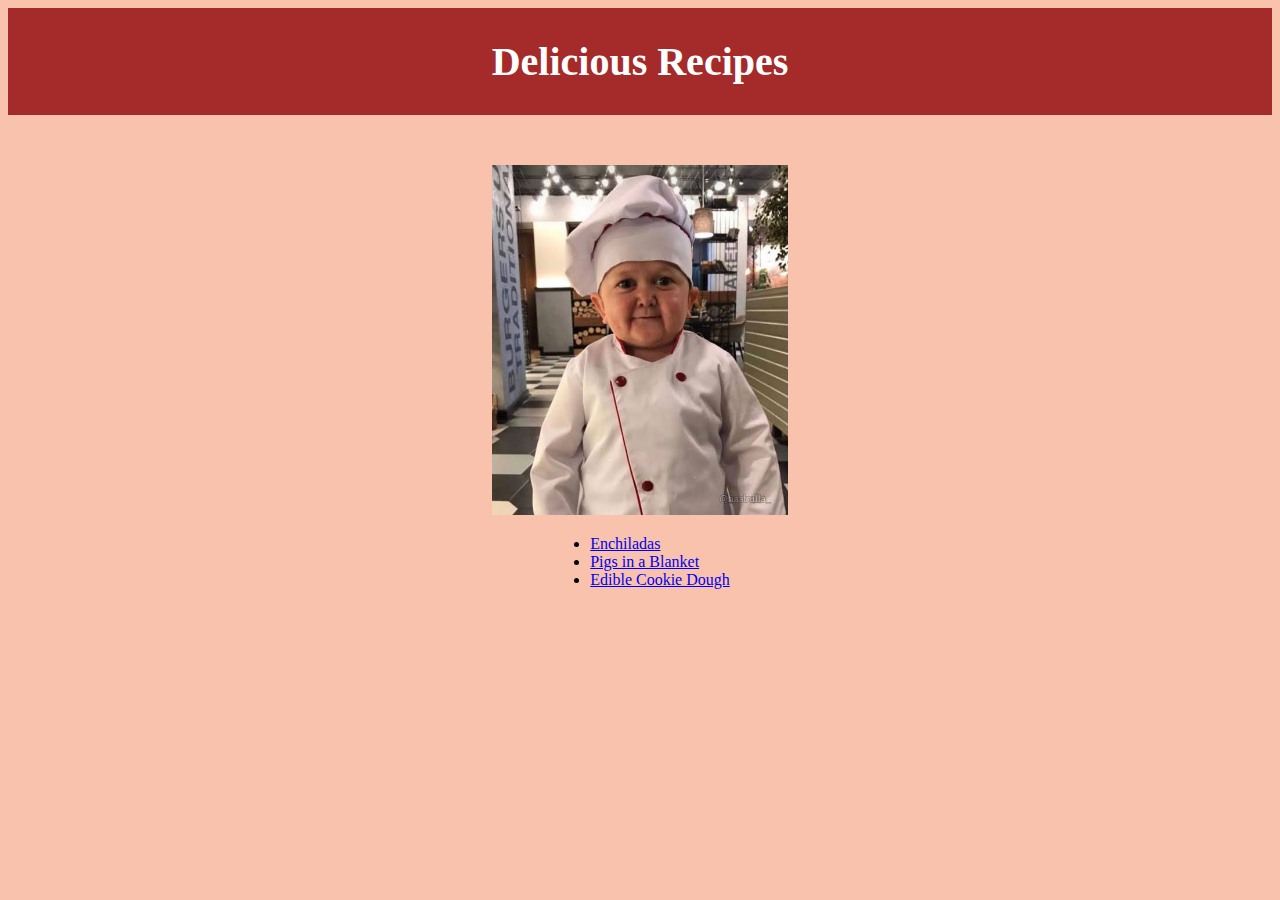
<file: index.html>
<!DOCTYPE html>
<html>
    <head>
        <meta charset="UTF-8">
        <title>Odin-recipes</title>
        <link rel="stylesheet" href="styles.css">
    </head>
    <body>
        <h1>Delicious Recipes</h1>
        <div>
            <img src="./images/hasbulla.jpeg" alt="chef" height="350" >
        </div>
        <div class = "list">
            <ul class = "myUl">
                <li> <a href="./recipes/enchiladas.html" target = "_blank">Enchiladas</a></li>
                <li> <a href="./recipes/PigsInBlanket.html" target = "_blank">Pigs in a Blanket</a></li>
                <li> <a href="./recipes/cookieDough.html" target="_blank"> Edible Cookie Dough</a></li>
            </ul>

        </div>

    </body>
</html>
</file>
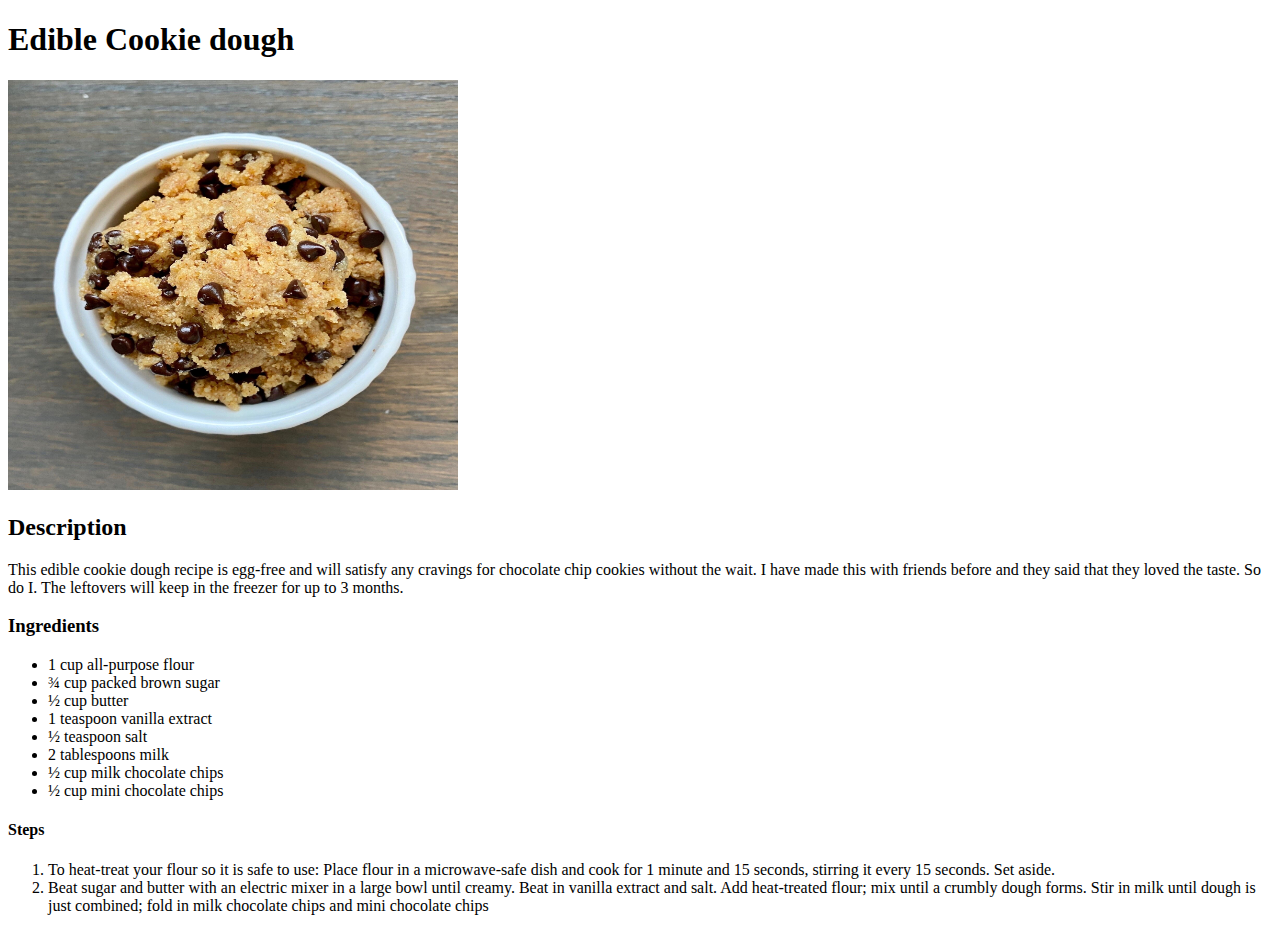
<file: recipes/cookieDough.html>
<!DOCTYPE html>
<html>
    <head>
        <meta charset="UTF-8">
        <title>Edible Cookie dough Recipe</title>

    </head>
    <body>
        <h1>Edible Cookie dough</h1>
        <img src="../images/dough.jpeg" alt="Dough" height="410" width="450">
        <h2>Description</h2>
        <p> This edible cookie dough recipe is egg-free and will satisfy 
            any cravings for chocolate chip cookies without the wait. 
            I have made this with friends before and they said that they loved the taste. So do I. 
            The leftovers will keep in the freezer for up to 3 months.
        </p>
        <h3>Ingredients</h3>
        <ul>
            <li>1 cup all-purpose flour </li>
            <li>¾ cup packed brown sugar</li>
            <li>½ cup butter</li>
            <li>1 teaspoon vanilla extract</li>
            <li>½ teaspoon salt</li>
            <li>2 tablespoons milk</li>
            <li>½ cup milk chocolate chips</li>
            <li>½ cup mini chocolate chips</li>

        </ul>
        <h4>Steps</h4>
        <ol>
            <li>To heat-treat your flour so it is safe to use: 
                Place flour in a microwave-safe dish and cook for 1 minute and 15 seconds, 
                stirring it every 15 seconds. Set aside.</li>
            <li>Beat sugar and butter with an electric mixer in a large bowl until creamy. 
                Beat in vanilla extract and salt. Add heat-treated flour; mix until a crumbly dough forms. 
                Stir in milk until dough is just combined; fold in milk chocolate chips and mini chocolate chips
            </li>
        </ol>

    </body>
</html>
</file>
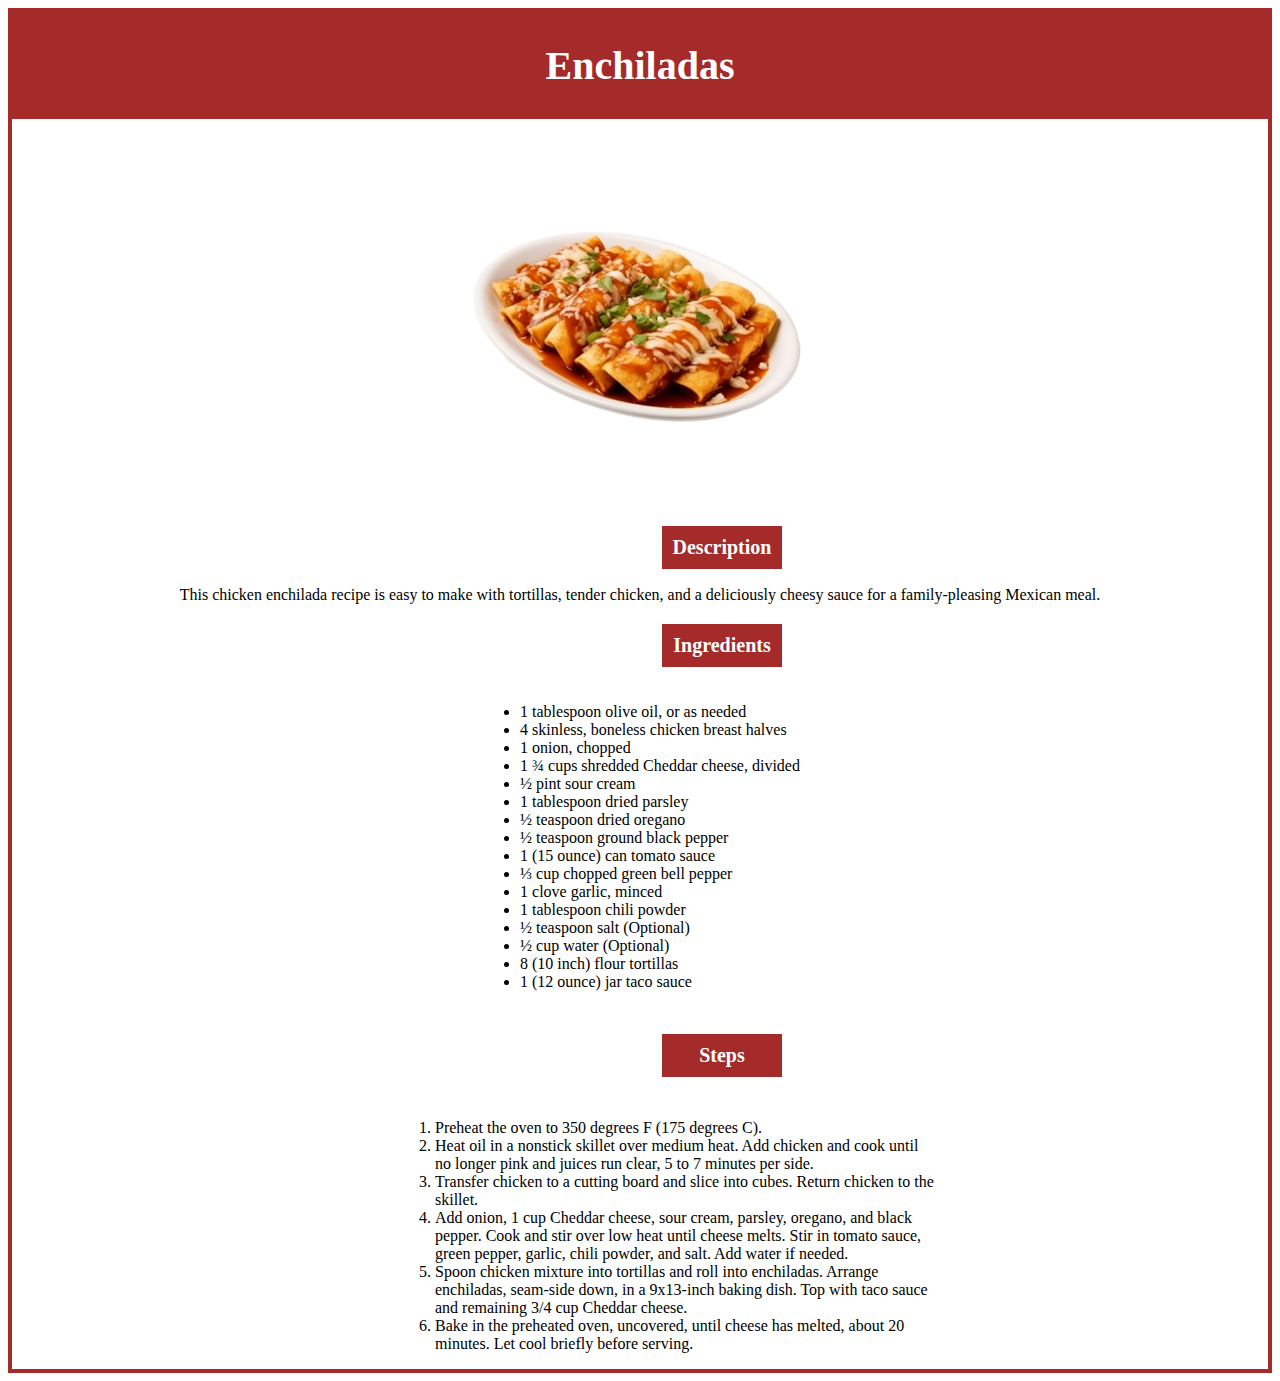
<file: recipes/enchiladas.html>
<!DOCTYPE html>
<html>
    <head>
        <meta charset="UTF-8">
        <title>Enchiladas Recipe</title>
        <link rel="stylesheet" href="styles.css">

    </head>
    <body>
        <div class="class">
            <h1 id="title">Enchiladas</h1>
            <img src="../images/Enchiladas.png" alt="enchilada">
            <h2 class="dTitle">Description</h2>
            <p> This chicken enchilada recipe is easy to make with tortillas, 
                tender chicken, and a deliciously cheesy sauce for a family-pleasing 
                Mexican meal.
            </p>
            <h3 class="iTitle">Ingredients</h3>
        <ul class="list">
            <li>1 tablespoon olive oil, or as needed</li>
            <li>4 skinless, boneless chicken breast halves</li>
            <li>1 onion, chopped</li>
            <li>1 ¾ cups shredded Cheddar cheese, divided</li>
            <li>½ pint sour cream</li>
            <li>1 tablespoon dried parsley</li>
            <li>½ teaspoon dried oregano</li>
            <li>½ teaspoon ground black pepper</li>
            <li>1 (15 ounce) can tomato sauce</li>
            <li>⅓ cup chopped green bell pepper</li>
            <li>1 clove garlic, minced</li>
            <li>1 tablespoon chili powder</li>
            <li>½ teaspoon salt (Optional)</li>
            <li>½ cup water (Optional)</li>
            <li>8 (10 inch) flour tortillas</li>
            <li>1 (12 ounce) jar taco sauce</li>
        </ul>
        <h4 class="sTitle">Steps</h4>
        <ol class="oList">
            <li>Preheat the oven to 350 degrees F (175 degrees C).</li>
            <li>Heat oil in a nonstick skillet over medium heat. Add chicken and cook until no longer pink and juices run clear, 5 to 7 minutes per side.</li>
            <li>Transfer chicken to a cutting board and slice into cubes. Return chicken to the skillet.</li>
            <li>Add onion, 1 cup Cheddar cheese, sour cream, parsley, oregano, and black pepper. Cook and stir over low heat until cheese melts. Stir in tomato sauce, green pepper, garlic, chili powder, and salt. Add water if needed.</li>
            <li>Spoon chicken mixture into tortillas and roll into enchiladas. Arrange enchiladas, seam-side down, in a 9x13-inch baking dish. Top with taco sauce and remaining 3/4 cup Cheddar cheese.</li>
            <li>Bake in the preheated oven, uncovered, until cheese has melted, about 20 minutes. Let cool briefly before serving.</li>
        </ol>

        </div>
        
    </body>
</html>
</file>
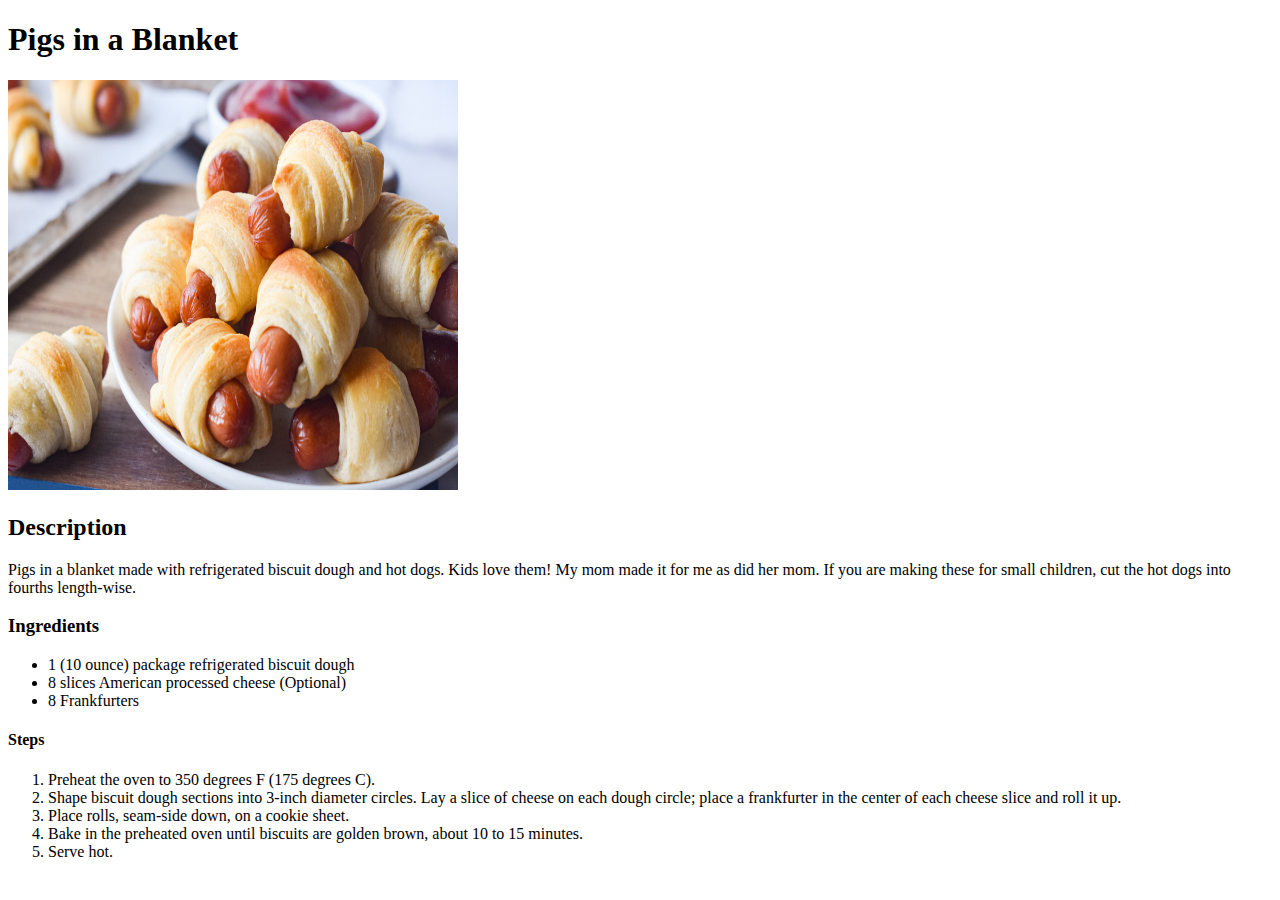
<file: recipes/PigsInBlanket.html>
<!DOCTYPE html>
<html>
    <head>
        <meta charset="UTF-8">
        <title>Pigs in a Blanket Recipe</title>

    </head>
    <body>
        <h1>Pigs in a Blanket</h1>
        <img src="../images/Pigs-in-a-blanket.png" alt="pig" height="410" width="450">
        <h2>Description</h2>
        <p> Pigs in a blanket made with refrigerated biscuit dough and hot dogs. 
            Kids love them! My mom made it for me as did her mom. 
            If you are making these for small children, 
            cut the hot dogs into fourths length-wise.
        </p>
        <h3>Ingredients</h3>
        <ul>
            <li>1 (10 ounce) package refrigerated biscuit dough </li>
            <li>8 slices American processed cheese (Optional)</li>
            <li>8 Frankfurters</li>
        </ul>
        <h4>Steps</h4>
        <ol>
            <li>Preheat the oven to 350 degrees F (175 degrees C).</li>
            <li>Shape biscuit dough sections into 3-inch diameter circles. Lay a slice of cheese on each dough circle; place a frankfurter in the center of each cheese slice and roll it up.</li>
            <li>Place rolls, seam-side down, on a cookie sheet.</li>
            <li>Bake in the preheated oven until biscuits are golden brown, about 10 to 15 minutes.</li>
            <li>Serve hot.</li>
        </ol>

    </body>
</html>
</file>
<file: styles.css>
* {background-color: rgb(248, 194, 173)}
h1{
    color:rgb(255, 255, 255);
    background-color: brown;
    text-align: center;
    padding:30px;
    font-size: 40px;
    margin: 0px;
    margin-bottom: 50px;
}

div{
    text-align: center;
}

ul.myUl{
    display: inline-block;
    text-align: left;
}
</file>
<file: recipes/styles.css>
div.class{
    /* width: 400px; */
    background: #fff;
    
    text-align:center;
    /* padding: 8px solid blue; */
    border: 4px solid brown;

}

#title{
    background-color: brown;
    color:white;
    padding:30px;
    margin-top: auto;
    font-size: 40px;
}

.iTitle,
.dTitle,
.sTitle{
    text-align: center;
    background-color: brown;
    width: 100px;
    color:white;
    padding:10px;
    margin-left: 650px;
    font-size: 20px;
}

ul.list{
    display: inline-block;
    text-align: left;
}

ol.oList{
    display: inline-block;
    margin-left: 50px;
    text-align: left;
    width:500px;
}
</file>
